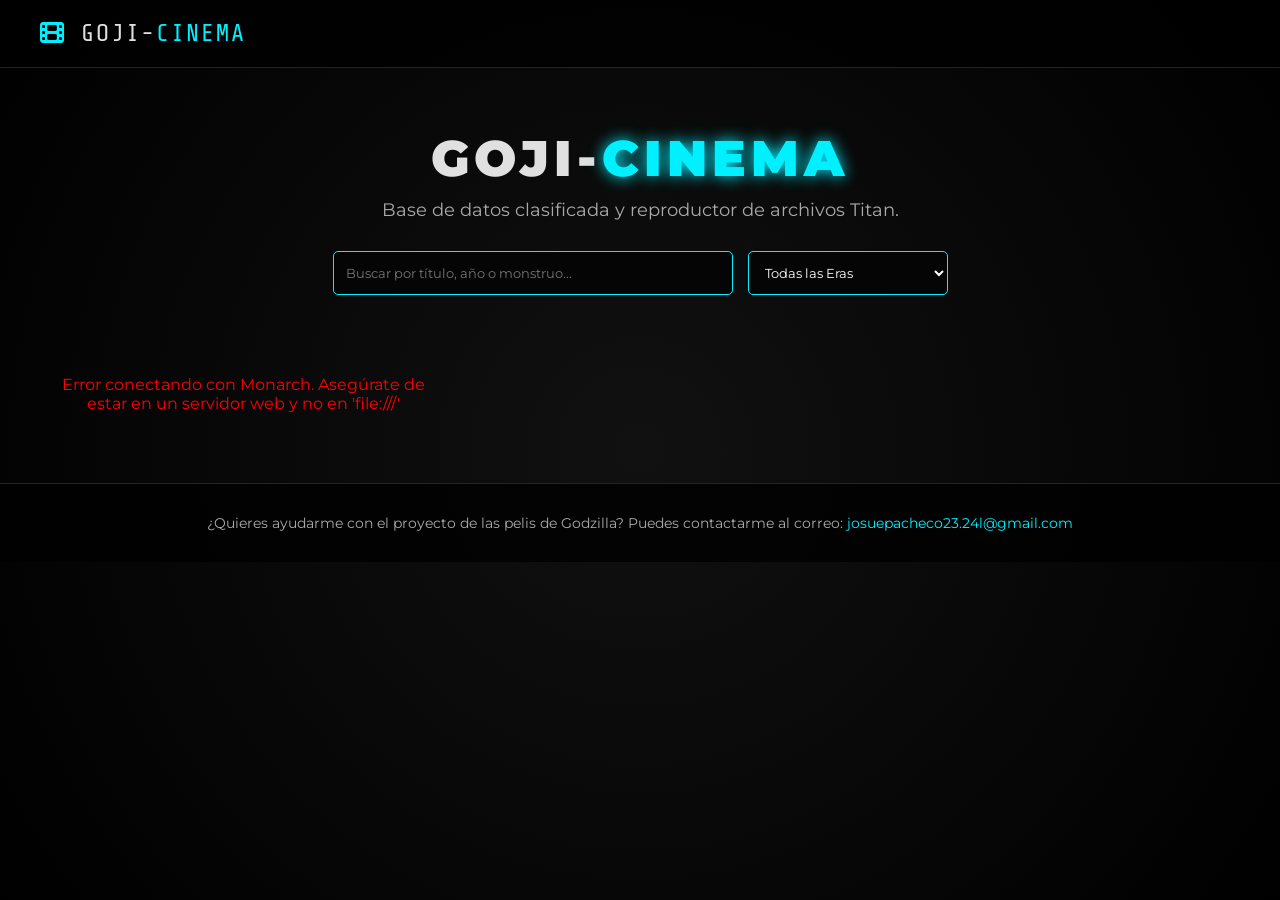
<file: index.html>
<!DOCTYPE html>
<html lang="es">
<head>
    <meta charset="UTF-8">
    <meta name="viewport" content="width=device-width, initial-scale=1.0">
    <title>Goji-Cinema</title>
    <link rel="stylesheet" href="styles.css">
    <link rel="stylesheet" href="https://cdnjs.cloudflare.com/ajax/libs/font-awesome/6.4.2/css/all.min.css">
</head>
<body>
    <header>
        <div class="logo"><i class="fa-solid fa-film"></i> GOJI-<span>CINEMA</span></div>
    </header>

    <section class="hero">
        <h1>GOJI-<span>CINEMA</span></h1>
        <p>Base de datos clasificada y reproductor de archivos Titan.</p>
        
        <!-- BUSCADOR Y FILTRO -->
        <div class="controles-busqueda" style="margin-top: 30px; display: flex; justify-content: center; gap: 15px; flex-wrap: wrap;">
            <input type="text" id="buscador-input" placeholder="Buscar por título, año o monstruo..." style="max-width: 400px; margin-top: 0;">
            <select id="filtro-era" style="max-width: 200px; margin-top: 0; background: var(--bg-dark); color: white; border: 1px solid var(--atomic-blue);">
                <option value="Todas">Todas las Eras</option>
                <option value="Showa">Era Showa (1954-1975)</option>
                <option value="Heisei">Era Heisei (1984-1995)</option>
                <option value="Millennium">Era Millennium (1999-2004)</option>
                <option value="MonsterVerse">MonsterVerse (2014-Presente)</option>
                <option value="Reiwa">Era Reiwa (2016-Presente)</option>
            </select>
        </div>
    </section>

    <section class="galeria-peliculas" id="contenedor-peliculas"></section>

    <!-- Modal Reproductor de Películas -->
    <div id="reproductor-modal" class="modal">
        <div class="modal-contenido reproductor-wrapper">
            <span class="cerrar" onclick="cerrarReproductor()">&times;</span>
            <h2 id="reproductor-titulo" style="margin-bottom: 15px; text-align:center;">Cargando Archivo...</h2>
            <div class="iframe-container">
                <iframe id="video-frame" src="" frameborder="0" allowfullscreen></iframe>
            </div>
        </div>
    </div>

    <!-- FOOTER -->
    <footer>
        <p>¿Quieres ayudarme con el proyecto de las pelis de Godzilla? Puedes contactarme al correo: <a href="mailto:josuepacheco23.24l@gmail.com" style="color: var(--atomic-blue); text-decoration: none;">josuepacheco23.24l@gmail.com</a></p>
    </footer>

    <!-- TOAST NOTIFICACIÓN -->
    <div id="toast" class="toast">Notificación</div>

    <script src="script.js"></script>
</body>
</html>
</file>
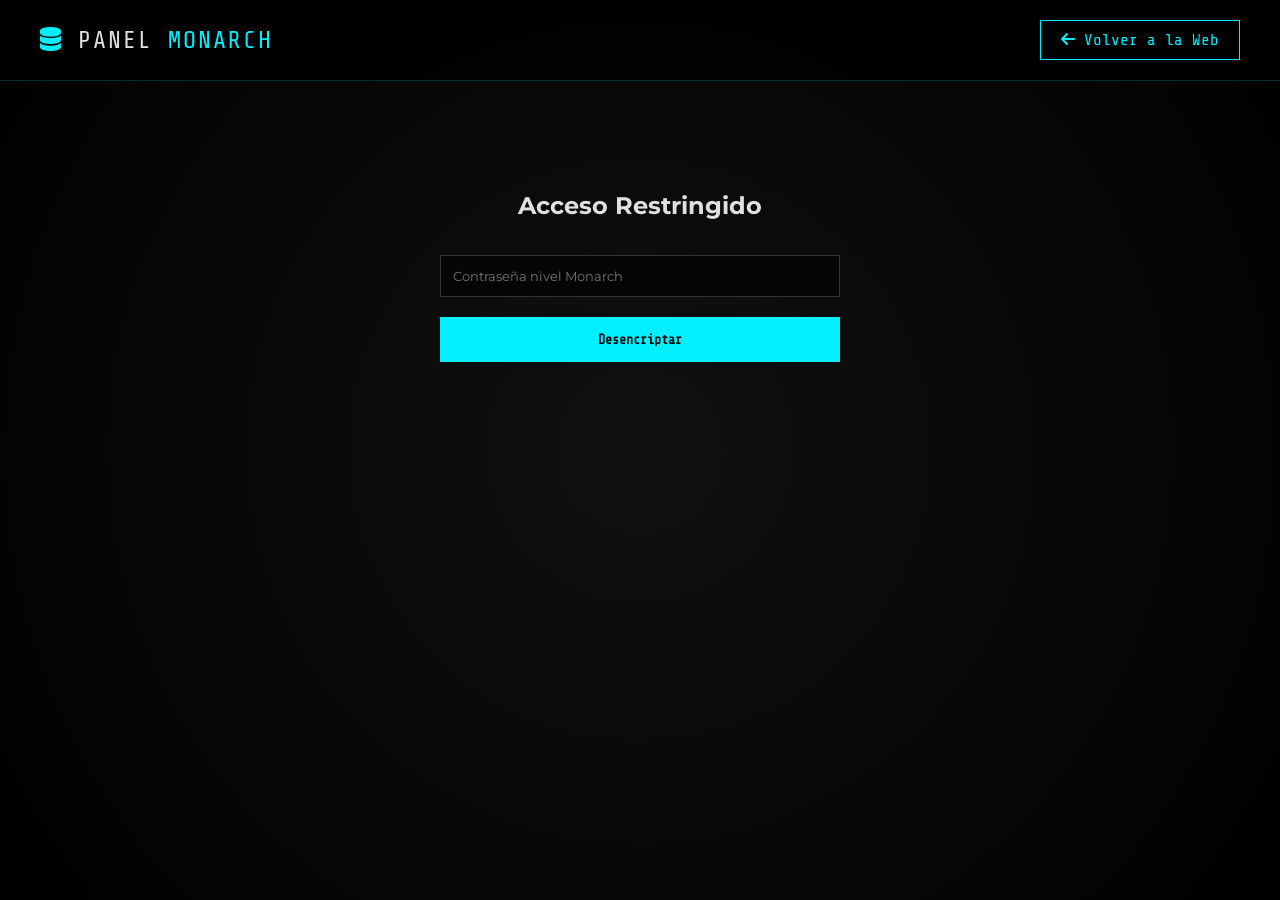
<file: admin.html>
<!DOCTYPE html>
<html lang="es">
<head>
    <meta charset="UTF-8">
    <meta name="viewport" content="width=device-width, initial-scale=1.0">
    <title>Admin - Goji-Cinema</title>
    <link rel="stylesheet" href="styles.css">
    <link rel="stylesheet" href="https://cdnjs.cloudflare.com/ajax/libs/font-awesome/6.4.2/css/all.min.css">
</head>
<body>
    <header>
        <div class="logo"><i class="fa-solid fa-database"></i> PANEL <span>MONARCH</span></div>
        <a href="index.html" class="btn-admin"><i class="fa-solid fa-arrow-left"></i> Volver a la Web</a>
    </header>

    <!-- LOGIN -->
    <div id="login-seccion" class="hero" style="margin-top: 50px;">
        <h2>Acceso Restringido</h2>
        <form onsubmit="verificarLogin(event)" style="max-width: 400px; margin: 20px auto;">
            <input type="password" id="input-password" placeholder="Contraseña nivel Monarch" required>
            <button type="submit" class="btn-guardar">Desencriptar</button>
        </form>
    </div>

    <!-- PANEL (Oculto hasta hacer login) -->
    <div id="panel-seccion" style="display: none; max-width: 1200px; margin: 40px auto; padding: 20px;">
        <div class="admin-grid">
            <!-- Formulario Add/Edit -->
            <div class="formulario-admin tarjeta-info" style="background: var(--bg-card); border: 1px solid var(--atomic-blue);">
                <h2 id="form-titulo">Subir Nueva Película</h2>
                <form onsubmit="guardarPelicula(event)">
                    <input type="hidden" id="pel-id">
                    <input type="text" id="pel-titulo" placeholder="Título" required>
                    <input type="number" id="pel-ano" placeholder="Año" required>
                    <select id="pel-era" required>
                        <option value="" disabled selected>Selecciona una Era</option>
                        <option value="Showa">Era Showa</option>
                        <option value="Heisei">Era Heisei</option>
                        <option value="Millennium">Era Millennium</option>
                        <option value="MonsterVerse">MonsterVerse</option>
                        <option value="Reiwa">Era Reiwa</option>
                    </select>
                    <input type="text" id="pel-director" placeholder="Director" required>
                    <textarea id="pel-sinopsis" placeholder="Sinopsis..." rows="4" required></textarea>
                    <input type="url" id="pel-img" placeholder="URL Póster (Imgur recomendado)" required>
                    <input type="url" id="pel-url" placeholder="URL Película (Usar links Embed)" required>
                    <button type="submit" class="btn-guardar" id="btn-submit">Guardar en Base de Datos</button>
                    <button type="button" class="btn-cancelar" onclick="limpiarFormulario()" style="display:none;" id="btn-cancelar">Cancelar Edición</button>
                </form>
            </div>

            <!-- Tabla de Registros -->
            <div class="lista-admin">
                <h2>Registros Actuales</h2>
                <div id="tabla-registros"></div>
            </div>
        </div>
    </div>
    
    <!-- TOAST NOTIFICACIÓN -->
    <div id="toast" class="toast">Notificación</div>

    <script src="admin.js"></script>
</body>
</html>
</file>
<file: styles.css>
@import url('https://fonts.googleapis.com/css2?family=Share+Tech+Mono&family=Montserrat:wght@400;700;900&display=swap');

* { margin: 0; padding: 0; box-sizing: border-box; }

:root {
    --bg-dark: #050505;
    --bg-card: #111;
    --atomic-blue: #00f0ff;
    --text-main: #e0e0e0;
}

body {
    background-color: var(--bg-dark);
    color: var(--text-main);
    font-family: 'Montserrat', sans-serif;
    background-image: radial-gradient(circle at center, #111 0%, #000 100%);
    min-height: 100vh;
}

header {
    display: flex;
    justify-content: space-between;
    align-items: center;
    padding: 20px 40px;
    border-bottom: 1px solid rgba(0, 240, 255, 0.2);
    background: rgba(0,0,0,0.8);
}

.logo {
    font-family: 'Share Tech Mono', monospace;
    font-size: 24px;
    color: var(--text-main);
    letter-spacing: 2px;
}

.logo span, .logo i { color: var(--atomic-blue); }

.hero { text-align: center; padding: 60px 20px; }
.hero h1 { font-size: 50px; font-weight: 900; text-transform: uppercase; letter-spacing: 5px; }
.hero h1 span { color: var(--atomic-blue); text-shadow: 0 0 15px var(--atomic-blue); }
.hero p { color: #aaa; margin-top: 10px; font-size: 18px; }

/* Controles de Búsqueda y Filtro */
.controles-busqueda input, .controles-busqueda select {
    background-color: var(--bg-dark);
    color: white;
    border: 1px solid var(--atomic-blue);
    padding: 12px;
    font-family: inherit;
    border-radius: 5px;
}

.galeria-peliculas {
    max-width: 1200px;
    margin: 0 auto;
    padding: 20px;
    display: grid;
    grid-template-columns: repeat(auto-fill, minmax(300px, 1fr));
    gap: 30px;
}

.tarjeta-pelicula {
    background: var(--bg-card);
    border: 1px solid rgba(0, 240, 255, 0.2);
    border-radius: 8px;
    overflow: hidden;
    transition: 0.3s;
    display: flex;
    flex-direction: column;
    position: relative; /* Importante para la etiqueta de Era */
}

.tarjeta-pelicula:hover {
    box-shadow: 0 0 20px rgba(0, 240, 255, 0.4);
    transform: translateY(-5px);
    border-color: var(--atomic-blue);
}

.tarjeta-pelicula img {
    width: 100%;
    height: 400px;
    object-fit: cover;
    border-bottom: 2px solid var(--atomic-blue);
}

.categoria-tag {
    position: absolute;
    font-family: 'Share Tech Mono', monospace;
    padding: 5px 10px;
    font-size: 12px;
    font-weight: bold;
    border-radius: 3px;
    z-index: 10;
}

.tarjeta-info { padding: 20px; flex-grow: 1; display: flex; flex-direction: column; }
.tarjeta-info h3 { font-size: 22px; margin-bottom: 10px; color: var(--text-main); }
.meta-info { font-family: 'Share Tech Mono', monospace; color: var(--atomic-blue); font-size: 14px; margin-bottom: 15px; display: flex; justify-content: space-between; }
.tarjeta-info p { font-size: 14px; color: #aaa; line-height: 1.5; flex-grow: 1; margin-bottom: 15px;}

.btn-ver-pelicula { display: block; text-align: center; background: var(--atomic-blue); color: #000; padding: 10px; cursor: pointer; font-weight: bold; border-radius: 5px; font-family: 'Share Tech Mono', monospace; transition: 0.3s; border: none; }
.btn-ver-pelicula:hover { background: #fff; box-shadow: 0 0 15px var(--atomic-blue); }
.btn-admin { text-decoration: none; border: 1px solid var(--atomic-blue); color: var(--atomic-blue); padding: 10px 20px; font-family: 'Share Tech Mono', monospace; cursor: pointer; transition: 0.3s; background: transparent; }
.btn-admin:hover { background: var(--atomic-blue); color: #000; box-shadow: 0 0 10px var(--atomic-blue); }

/* MODAL Y REPRODUCTOR */
.modal { display: none; position: fixed; inset: 0; background: rgba(0,0,0,0.95); z-index: 1000; justify-content: center; align-items: center; }
.modal-contenido { background: var(--bg-card); border: 1px solid var(--atomic-blue); padding: 30px; width: 90%; max-width: 500px; position: relative; border-radius: 8px;}
.reproductor-wrapper { max-width: 1000px; width: 95%; }
.cerrar { position: absolute; top: 10px; right: 20px; color: var(--atomic-blue); font-size: 30px; cursor: pointer; }
.iframe-container { position: relative; width: 100%; padding-bottom: 56.25%; /* 16:9 Aspect Ratio */ }
.iframe-container iframe { position: absolute; top: 0; left: 0; width: 100%; height: 100%; border: none; }

/* PANEL ADMIN */
input, textarea, select { width: 100%; padding: 12px; margin-top: 15px; background: #050505; border: 1px solid #333; color: white; font-family: inherit; }
input:focus, textarea:focus, select:focus { border-color: var(--atomic-blue); outline: none; }
.btn-guardar { width: 100%; background: var(--atomic-blue); color: #000; border: none; padding: 15px; margin-top: 20px; font-weight: bold; cursor: pointer; font-family: 'Share Tech Mono', monospace; transition: 0.3s;}
.btn-guardar:hover { background: #fff; box-shadow: 0 0 15px var(--atomic-blue); }
.btn-cancelar { width: 100%; background: #333; color: #fff; border: none; padding: 15px; margin-top: 10px; cursor: pointer; font-family: 'Share Tech Mono', monospace; transition: 0.3s;}
.btn-cancelar:hover { background: #555; }
.admin-grid { display: grid; grid-template-columns: 1fr 2fr; gap: 30px; }
.admin-item { background: #111; border: 1px solid #333; padding: 15px; margin-top: 15px; display: flex; justify-content: space-between; align-items: center; border-radius: 5px; }
.admin-item.oculto { opacity: 0.5; border-color: #ff4757; }
.acciones button { padding: 5px 10px; margin-left: 5px; cursor: pointer; border: none; border-radius: 3px; font-weight: bold; transition: 0.3s;}
.btn-edit { background: var(--atomic-blue); color: #000; }
.btn-edit:hover { background: #fff; }
.btn-hide { background: #f39c12; color: #000; }
.btn-hide:hover { opacity: 0.8; }
.btn-delete { background: #ff4757; color: #fff; }
.btn-delete:hover { opacity: 0.8; }

/* TOAST (Notificaciones) */
.toast { visibility: hidden; min-width: 250px; background-color: var(--atomic-blue); color: #000; text-align: center; border-radius: 5px; padding: 16px; position: fixed; z-index: 2000; left: 50%; bottom: 30px; transform: translateX(-50%); font-weight: bold; font-family: 'Share Tech Mono', monospace; }
.toast.mostrar { visibility: visible; animation: fadein 0.5s, fadeout 0.5s 2.5s; }
@keyframes fadein { from {bottom: 0; opacity: 0;} to {bottom: 30px; opacity: 1;} }
@keyframes fadeout { from {bottom: 30px; opacity: 1;} to {bottom: 0; opacity: 0;} }

/* ESTILO PARA EL FOOTER */
footer {
    text-align: center;
    padding: 30px 20px;
    background: rgba(0,0,0,0.8);
    border-top: 1px solid rgba(0, 240, 255, 0.2);
    margin-top: 50px;
    color: #aaa;
    font-size: 14px;
}

@media (max-width: 800px) { .admin-grid { grid-template-columns: 1fr; } }
</file>
